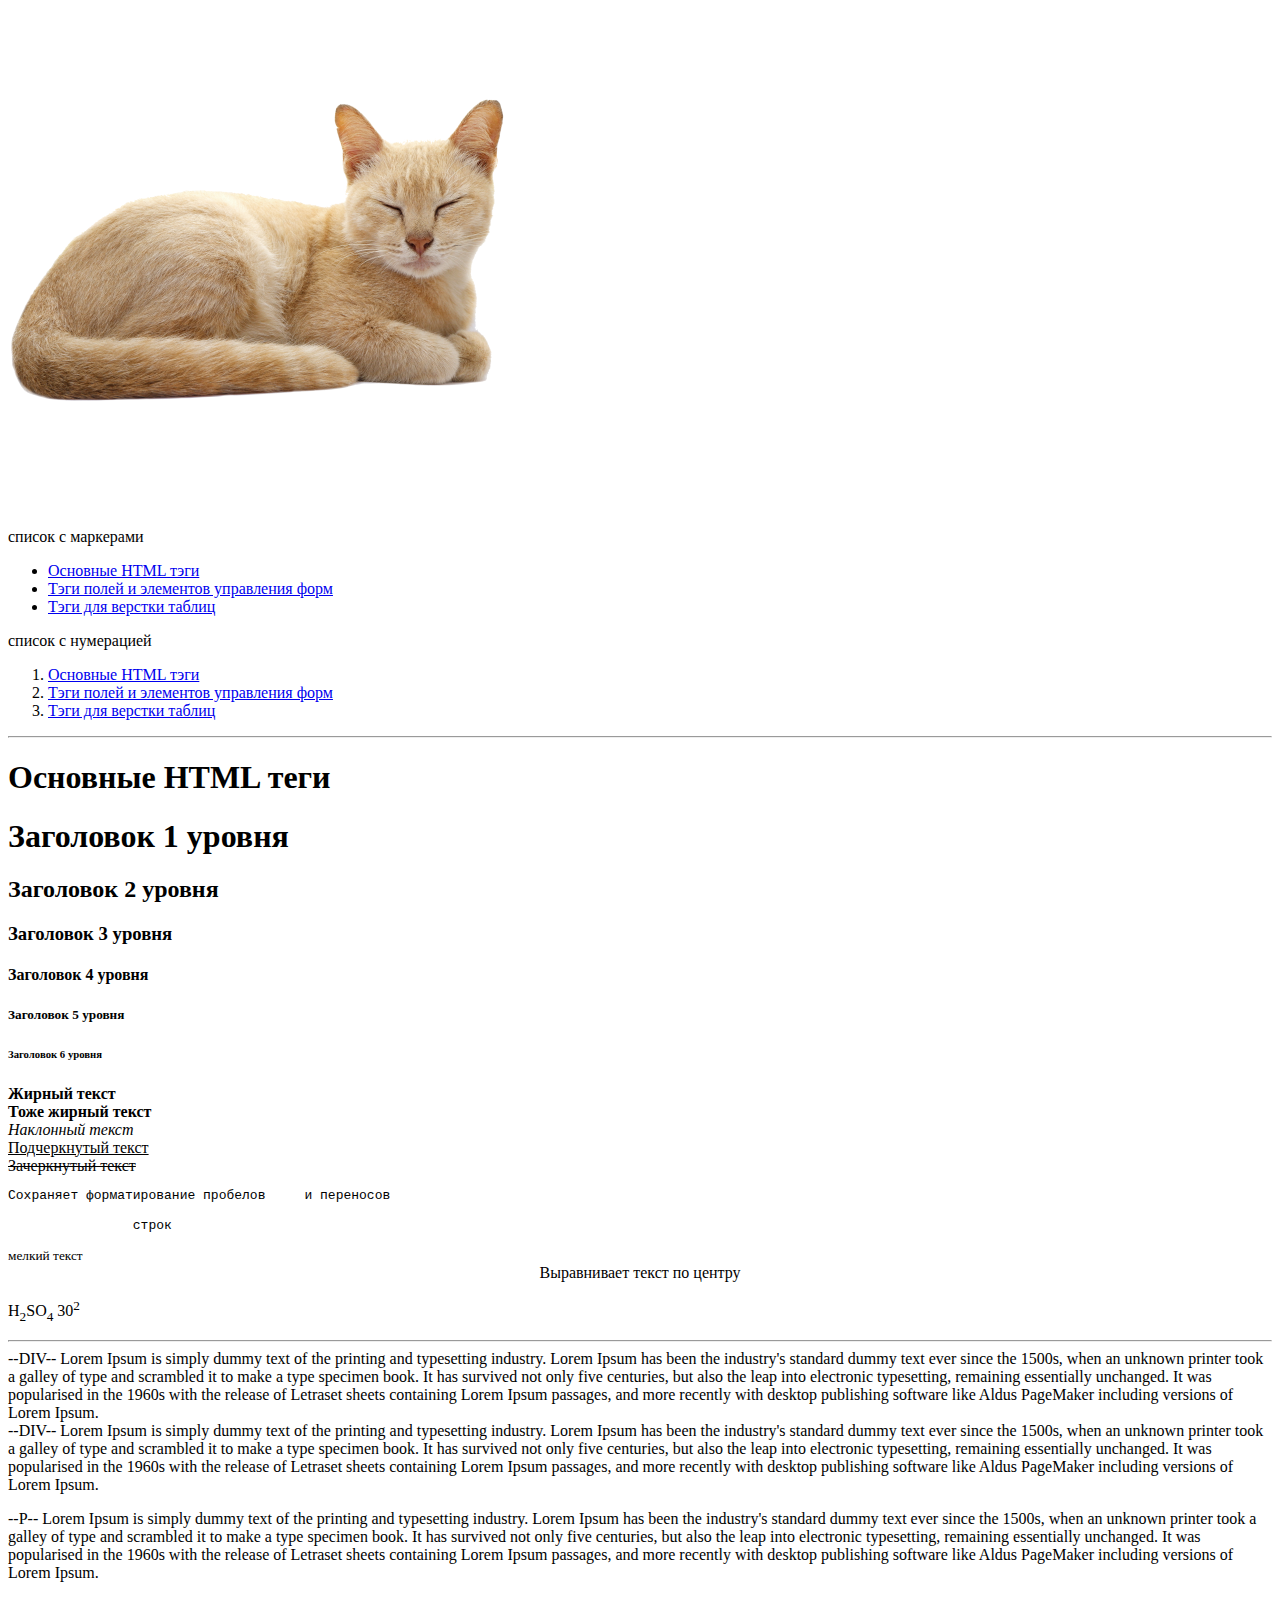
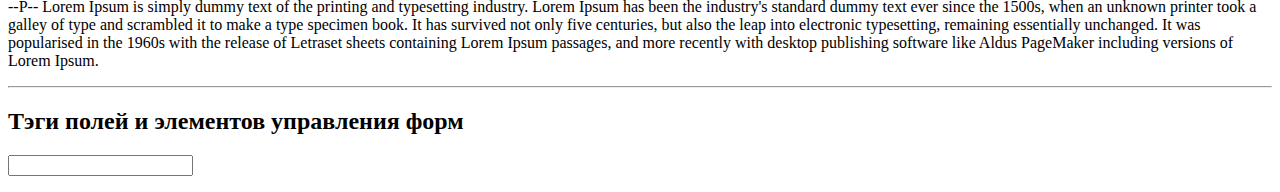
<file: module2/index.html>
<!DOCTYPE html>
<html lang="ru">
    <head>
<title>Рабочая страница</title>
    </head>
    <body>
<header>
    <nav>
        <img src="img\cat.png" height="500" alt="Это кот Кот." usemap="#cat">
        <map name="cat"></map>
        <area shape="rect" coords="150, 50, 190, 90" href="https://www.bbc.com/russian/features-55487452" alt="">
        <p>список с маркерами</p>
        <ul>
            <li><a href="#">Основные HTML тэги</a></li>
            <li><a href="#form">Тэги полей и элементов управления форм</a></li>
            <li><a href="#">Тэги для верстки таблиц</a></li>
        </ul>
        <p>список с нумерацией</p>
        <ol>
            <li><a href="#">Основные HTML тэги</a></li>
            <li><a href="#">Тэги полей и элементов управления форм</a></li>
            <li><a href="#">Тэги для верстки таблиц</a></li>
        </ol>
    </nav>
    <hr>
</header>
<main>
<h1>Основные HTML теги</h1>
<p>
    <h1>Заголовок 1 уровня</h1>
    <h2>Заголовок 2 уровня</h2>
    <h3>Заголовок 3 уровня</h3>
    <h4>Заголовок 4 уровня</h4>
    <h5>Заголовок 5 уровня</h5>
    <h6>Заголовок 6 уровня</h6>
    <b>Жирный текст</b><br>
    <strong> Тоже жирный текст</strong><br>
    <i>Наклонный текст</i><br>
    <u>Подчеркнутый текст</u><br>
    <s>Зачеркнутый текст</s><br>
    <pre>Сохраняет форматирование пробелов     и переносов 
        
                строк</pre>
    <small>мелкий текст</small>
<center>Выравнивает текст по центру</center>
<p>H<sub>2</sub>SO<sub>4</sub> 30<sup>2</sup></p>
<hr>
<div>
    --DIV-- Lorem Ipsum is simply dummy text of the printing and typesetting industry. Lorem Ipsum has been the industry's standard dummy text ever since the 1500s, when an unknown printer took a galley of type and scrambled it to make a type specimen book. It has survived not only five centuries, but also the leap into electronic typesetting, remaining essentially unchanged. It was popularised in the 1960s with the release of Letraset sheets containing Lorem Ipsum passages, and more recently with desktop publishing software like Aldus PageMaker including versions of Lorem Ipsum.
</div>
<div>
    --DIV-- Lorem Ipsum is simply dummy text of the printing and typesetting industry. Lorem Ipsum has been the industry's standard dummy text ever since the 1500s, when an unknown printer took a galley of type and scrambled it to make a type specimen book. It has survived not only five centuries, but also the leap into electronic typesetting, remaining essentially unchanged. It was popularised in the 1960s with the release of Letraset sheets containing Lorem Ipsum passages, and more recently with desktop publishing software like Aldus PageMaker including versions of Lorem Ipsum.
</div>
<p>--P-- Lorem Ipsum is simply dummy text of the printing and typesetting industry. Lorem Ipsum has been the industry's standard dummy text ever since the 1500s, when an unknown printer took a galley of type and scrambled it to make a type specimen book. It has survived not only five centuries, but also the leap into electronic typesetting, remaining essentially unchanged. It was popularised in the 1960s with the release of Letraset sheets containing Lorem Ipsum passages, and more recently with desktop publishing software like Aldus PageMaker including versions of Lorem Ipsum.</p>
<p>--P-- Lorem Ipsum is simply dummy text of the printing and typesetting industry. Lorem Ipsum has been the industry's standard dummy text ever since the 1500s, when an unknown printer took a galley of type and scrambled it to make a type specimen book. It has survived not only five centuries, but also the leap into electronic typesetting, remaining essentially unchanged. It was popularised in the 1960s with the release of Letraset sheets containing Lorem Ipsum passages, and more recently with desktop publishing software like Aldus PageMaker including versions of Lorem Ipsum.</p>
<hr>

<h2 id="form">Тэги полей и элементов управления форм</h2>
<form method="post"></form>
    <input type="text" name="">


</p>
</main>
<footer></footer>
    </body>
</html>
</file>
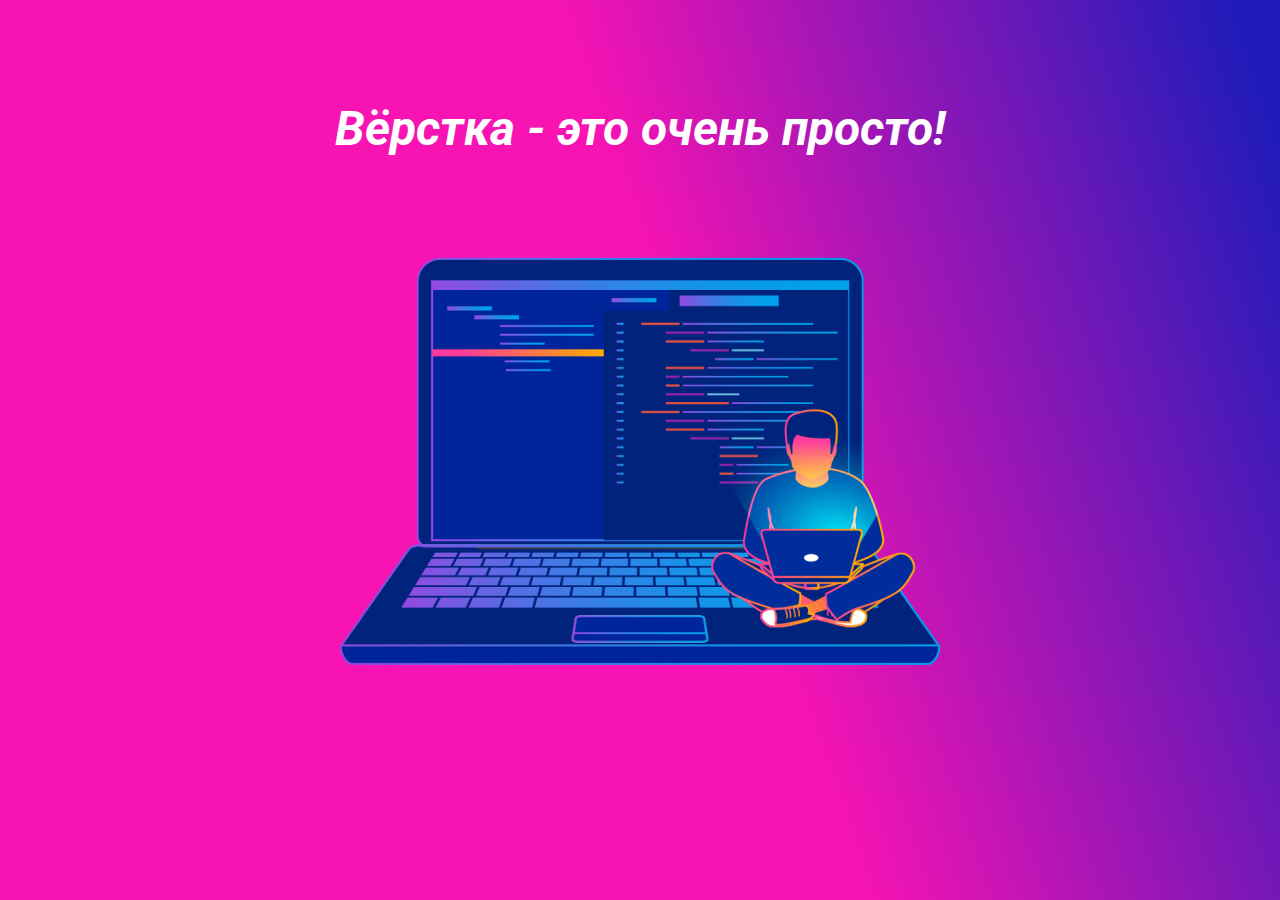
<file: module1/example/index.html>
<!DOCTYPE html>
<html lang="ru">
	<head>
		<title>Вёрстка - это просто!</title>
		<meta charset="utf-8">
		<link href="https://fonts.googleapis.com/css?family=Roboto" rel="stylesheet">
		<style>
			html, body {
				width: 100%;
				height: 100%;
				margin: 0;
				padding: 0;
				overflow: auto;
				background: linear-gradient(250.95deg,#1e1bb9 2.78%,#f813b3 45.93%);
				font-family: 'Roboto', sans-serif;
			}
			h1 {
				margin-top: 100px;
				margin-bottom: 100px;
				text-align: center;
				color: white;
				font-size: 48px;
				font-style: italic;
			}
			#image-container {
				text-align: center;
				margin-top: 50px;
				padding-bottom: 50px;
			}
		</style>
	</head>
	<body>
		<h1>Вёрстка - это очень просто!</h1>
     		<!-- Контейнер с картинкой внутри -->
		<div id="image-container">
			<img src="img/laptop.png" alt="Изображение верстальщика за ноутбуком" title="Вёрстка - это просто!">
		</div>
		
	</body>
</html>
</file>
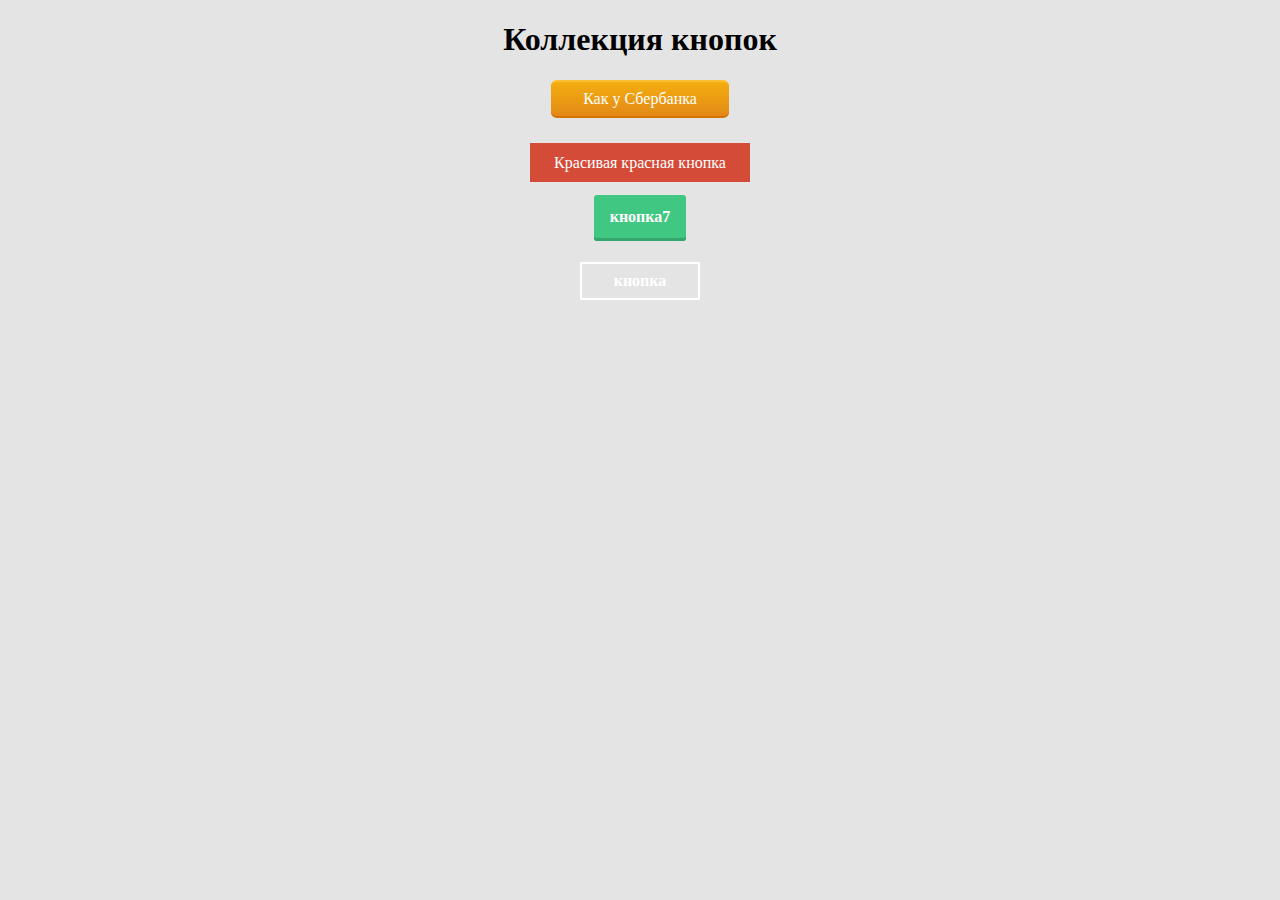
<file: module 3/buttons.html>
<!DOCTYPE html>
<html lang="en">
<head>
    <meta charset="UTF-8">
    <meta http-equiv="X-UA-Compatible" content="IE=edge">
    <meta name="viewport" content="width=device-width, initial-scale=1.0">
    <title>Сборище кнопок</title>
    <link rel="stylesheet" href="buttons.css">
</head>
<body>
    
<h1>Коллекция кнопок</h1>

<a href="#" class="button24">Как у Сбербанка</a>
<br><br><br>
<a href="#" class="knopka">Красивая красная кнопка</a>
<br><br><br>
<a href="#" class="button7">кнопка7</a>
<br><br><br>
<a href="#" class="button0">кнопка</a>


</body>
</html>
</file>
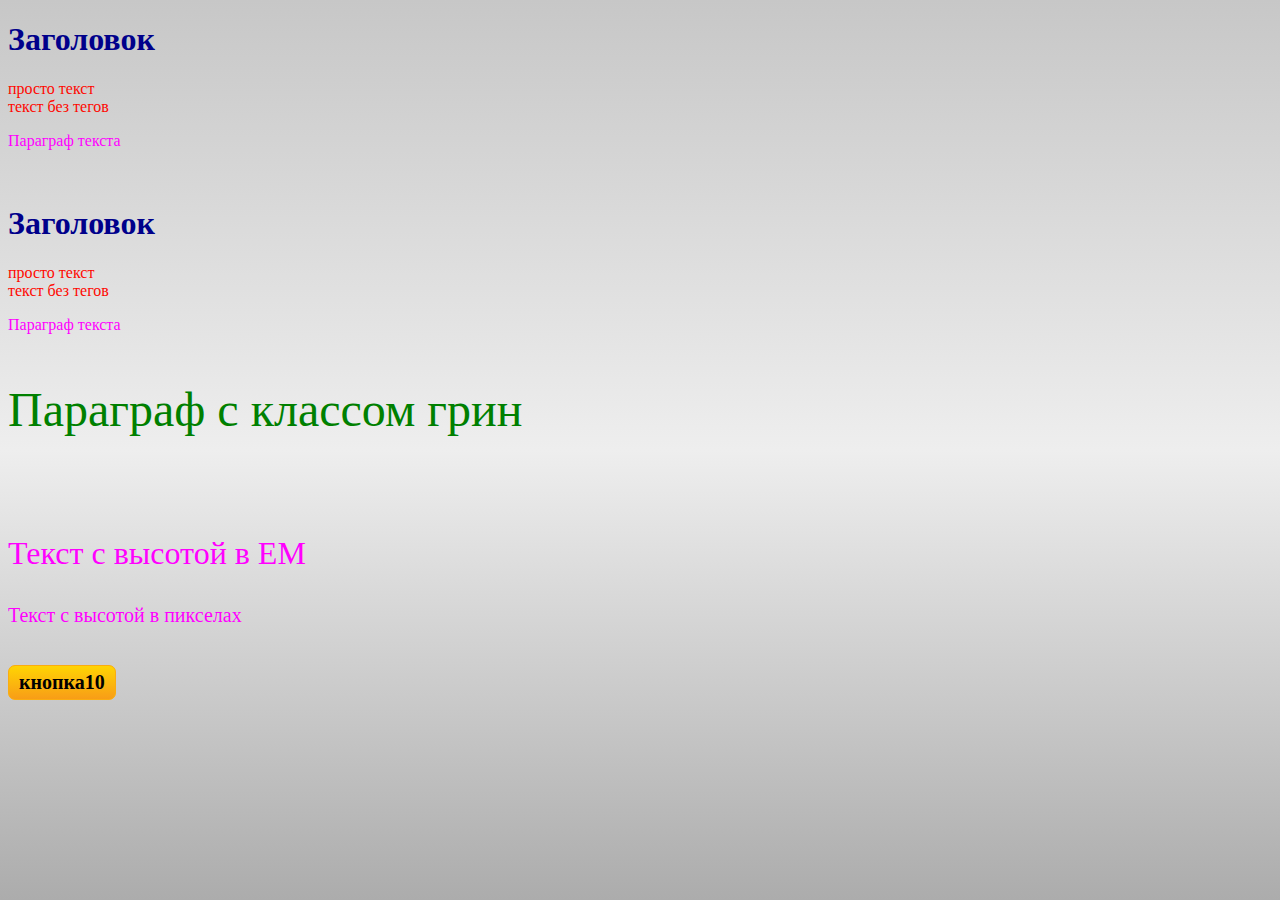
<file: module 3/css other.html>
<!DOCTYPE html>
<html lang="en">
<head>
    <meta charset="UTF-8">
    <meta http-equiv="X-UA-Compatible" content="IE=edge">
    <meta name="viewport" content="width=device-width, initial-scale=1.0">
    <title>Document</title>
    <link rel="stylesheet" href="mystyle.css">
</head>
<body>
    
<h1>Заголовок</h1>

<span>просто текст</span>
<br>
текст без тегов
<p>Параграф текста</p>
<br>
<h1>Заголовок</h1>

<span>просто текст</span>
<br>
текст без тегов
<p>Параграф текста</p>
<p class="green">Параграф с классом грин</p>
<br>
<p id="text-em">Текст с высотой в EM</p>
<p id="text-px">Текст с высотой в пикселах</p>
<br>

<a href="#" class="button10">кнопка10</a>


</body>
</html>
</file>
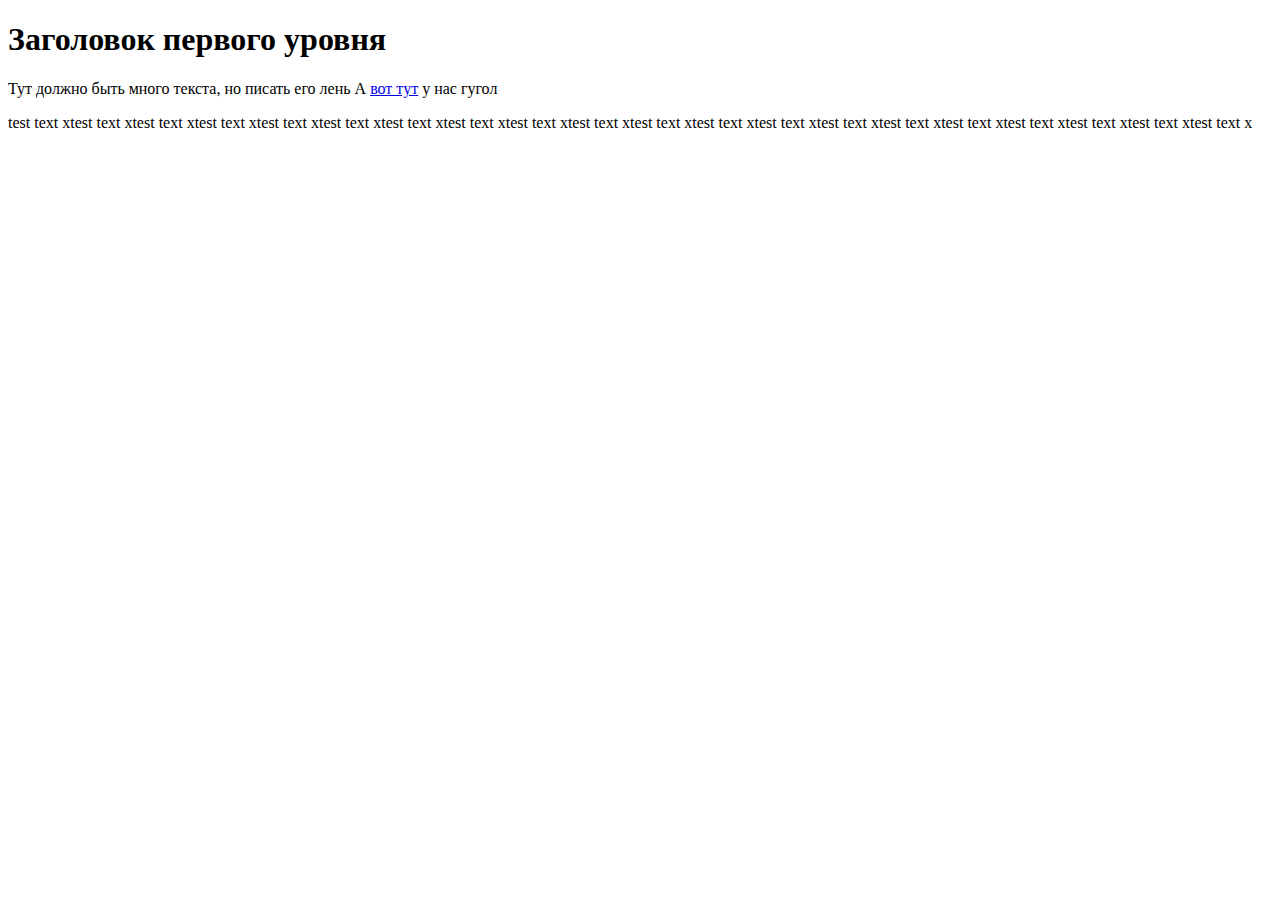
<file: module1/new.html>
<!DOCTYPE html>
<html>
    <head>
<title>Простая новая страница</title>
    </head>
    <body>
        <h1 title="Заголовок!">Заголовок первого уровня</h1> 
        <!-- аттрибут title создаёт всплывающую подсказку-->
        Тут должно быть много текста, но писать его лень
        А <a href="http://google.com">вот тут</a> у нас гугол
        <p> test text xtest text xtest text xtest text xtest text xtest text xtest text xtest text xtest text xtest text xtest text xtest text xtest text xtest text xtest text xtest text xtest text xtest text xtest text xtest text x</p>
    </body>
</html>
</file>
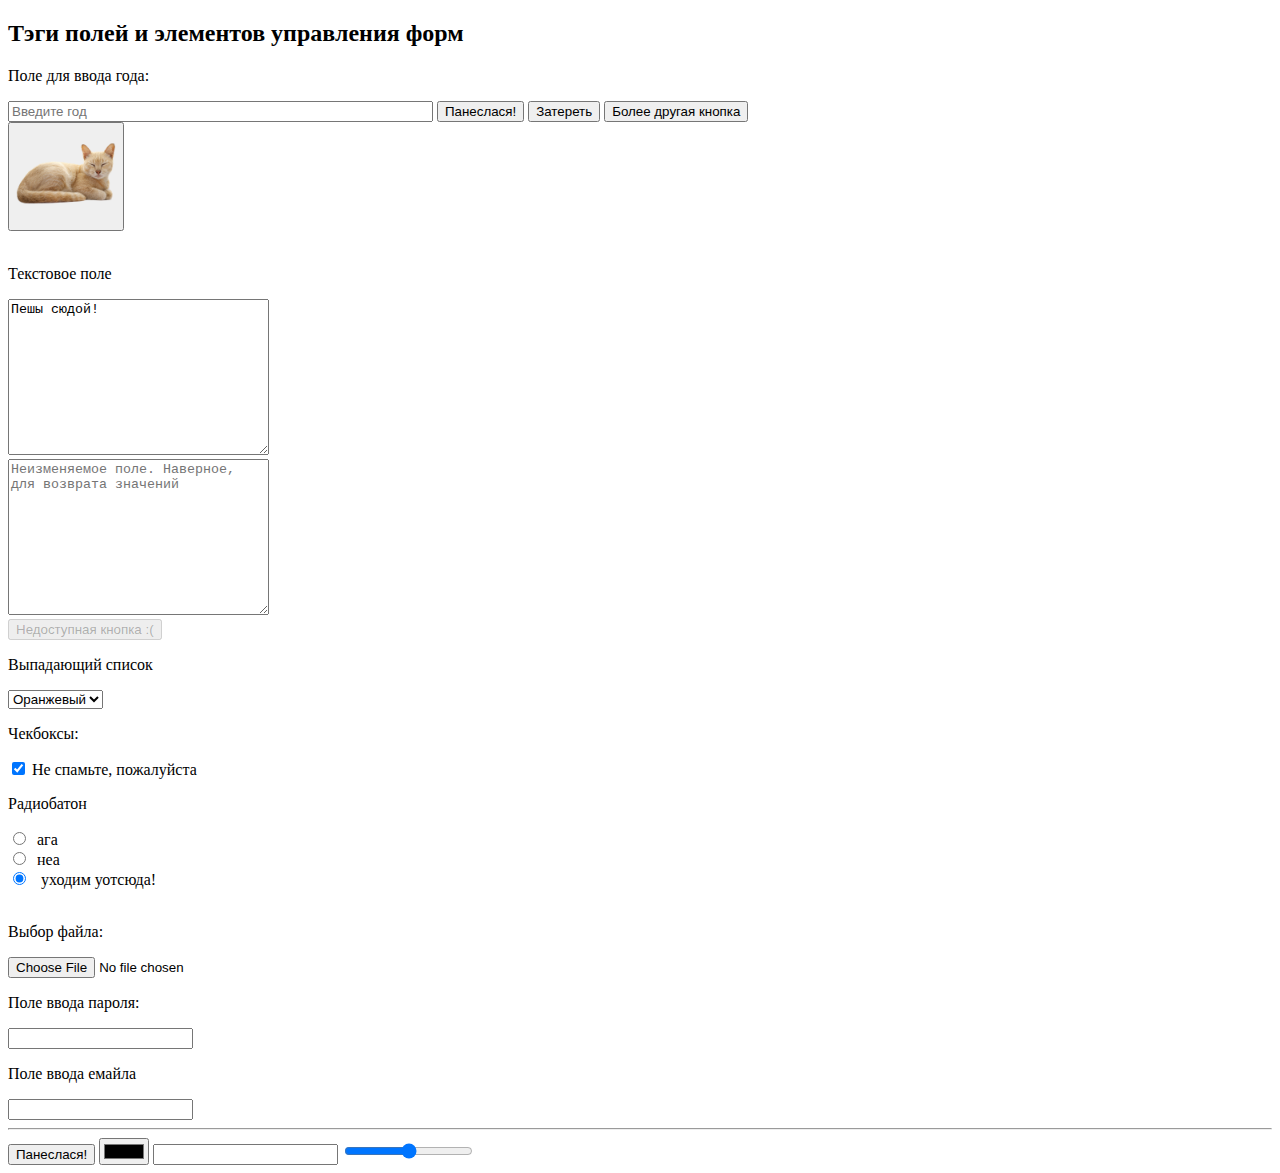
<file: module2/forms.html>
<!DOCTYPE html>
<html lang="en">
<head>
    <meta charset="UTF-8">
    <meta http-equiv="X-UA-Compatible" content="IE=edge">
    <meta name="viewport" content="width=device-width, initial-scale=1.0">
    <title>Document</title>
</head>
<body>
    <h2>Тэги полей и элементов управления форм</h2>
    <p>Поле для ввода года:</p>
    <form method="post"></form>
        <input type="text" size="50" placeholder="Введите год" maxlength="4" name="">
            <input type="submit" value="Панеслася!">
            <input type="reset" value="Затереть">
            <input type="button" value="Более другая кнопка">
            <br>
<button>
    <img src="img\cat.png" alt="" height="100">
</button>
<br><br>
<p>Текстовое поле</p>

<textarea name="" id="" cols="30" rows="10">Пешы сюдой!</textarea>
<br>
<textarea placeholder="Неизменяемое поле. Наверное, для возврата значений" name="" readonly="readonly" id="" cols="30" rows="10"></textarea>
<br>
<input type="button" disabled="disabled" value="Недоступная кнопка :(">
<br>
<p>Выпадающий список</p>
<select name="" id="">
    <option value="">Красный</option>
    <option value="" selected>Оранжевый</option>
    <optgroup label="цветные цвета">
    <option value="">Желтый</option>
    <option value="">Зеленый</option>
    <option value="">Голубой</option>
        </optgroup>
        </select>
<br>
<p>Чекбоксы:</p>
<input id="dontsend" checked type="checkbox">&nbsp;<label for="dontsend">Не спамьте, пожалуйста</label>
<br>
<p>Радиобатон</p>
<input id="r1" type="radio" name="choice"> <label for="r1">&nbsp;ага</label> <br>
<input id="r2" type="radio" name="choice"><label for="r2"> &nbsp;неа</label> <br>
<input id="r3" type="radio" name="choice" checked><label for="r3"> &nbsp; уходим уотсюда!</label> <br>
<br>
<p>Выбор файла:</p>
<input type="file">
<br>
<p>Поле ввода пароля:</p>
<input type="password">
<p>Поле ввода емайла</p>
<input type="email" required>
<br>
<hr>
<input type="submit" value="Панеслася!">
<input type="color">
<input type="number">
<input type="range">
</body>
</html>
</file>
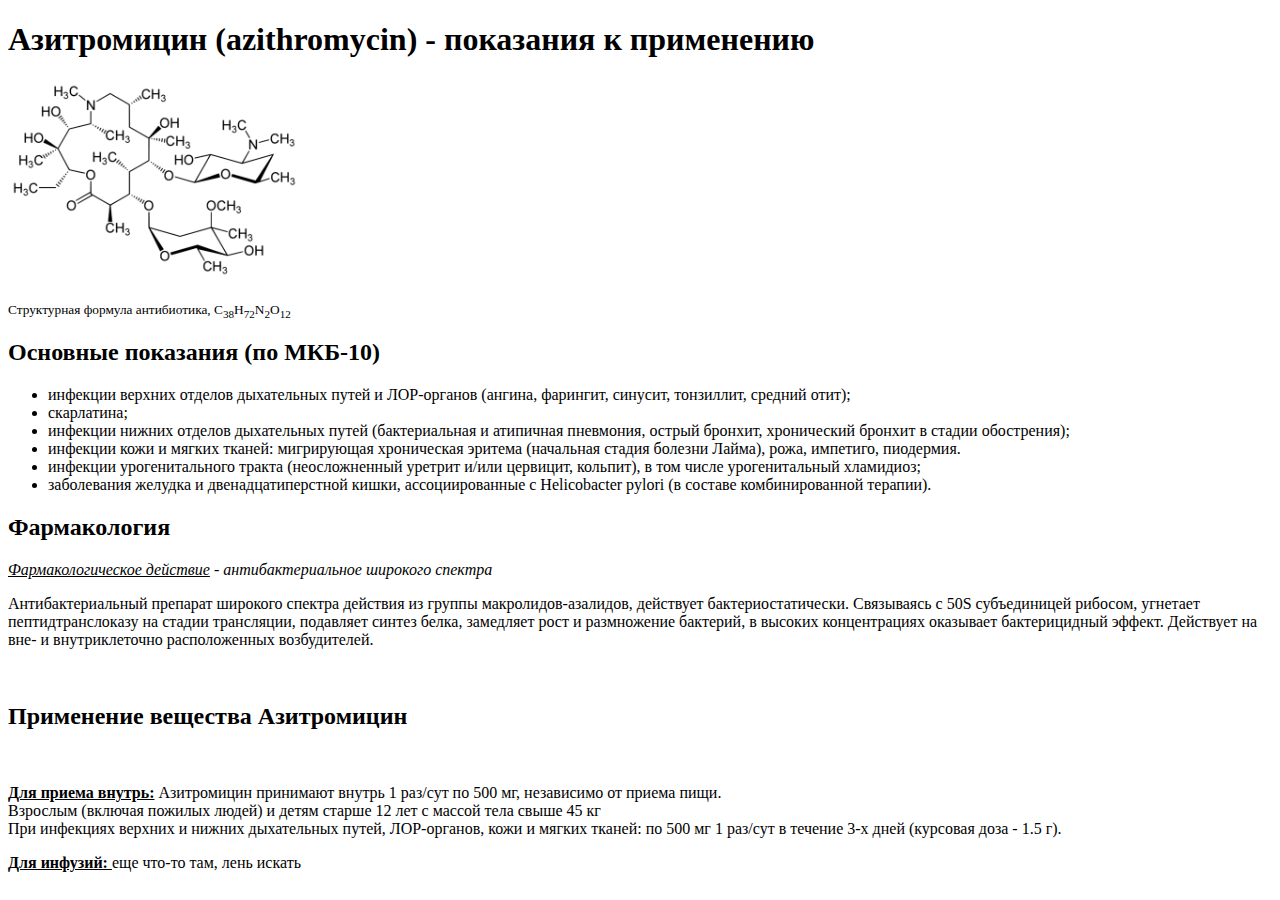
<file: module2/homework format.html>
<!DOCTYPE html>
<html lang="ru">
<head>
    <meta charset="UTF-8">
    <meta http-equiv="X-UA-Compatible" content="IE=edge">
    <meta name="viewport" content="width=device-width, initial-scale=1.0">
    <title>Азитромицин - показания к применению</title>
    <style>

    </style>
</head>
<body>
<h1>Азитромицин (azithromycin) - показания к применению</h1>
<img src="img/azi.gif" height="200" alt="азитромицин формула">
<p><small>Структурная формула антибиотика, C<sub>38</sub>H<sub>72</sub>N<sub>2</sub>O<sub>12</sub></small></p>
<h2>Основные показания (по МКБ-10)</h2>
<ul>
    <li>инфекции верхних отделов дыхательных путей и ЛОР-органов (ангина, фарингит, синусит, тонзиллит, средний отит);</li>
    <li>скарлатина;</li>
    <li>инфекции нижних отделов дыхательных путей (бактериальная и атипичная пневмония, острый бронхит, хронический бронхит в стадии обострения);</li>
    <li>инфекции кожи и мягких тканей: мигрирующая хроническая эритема (начальная стадия болезни Лайма), рожа, импетиго, пиодермия.</li>
    <li>инфекции урогенитального тракта (неосложненный уретрит и/или цервицит, кольпит), в том числе урогенитальный хламидиоз;</li>
    <li>заболевания желудка и двенадцатиперстной кишки, ассоциированные с Helicobacter pylori (в составе комбинированной терапии).</li>
    </ul>
        <h2>Фармакология</h2>
    <i><u>Фармакологическое действие</u></i> - <i>антибактериальное широкого спектра</i>
    <br>
    <p>Антибактериальный препарат широкого спектра действия из группы макролидов-азалидов, действует бактериостатически. Связываясь с 50S субъединицей рибосом, угнетает пептидтранслоказу на стадии трансляции, подавляет синтез белка, замедляет рост и размножение бактерий, в высоких концентрациях оказывает бактерицидный эффект. Действует на вне- и внутриклеточно расположенных возбудителей.</p>
    <br>
    <h2>Применение вещества Азитромицин</h2>
    <br>
    <p><b><u>Для приема внутрь:</u></b> Азитромицин принимают внутрь 1 раз/сут по 500 мг, независимо от приема пищи. <br>

        Взрослым (включая пожилых людей) и детям старше 12 лет с массой тела свыше 45 кг <br>
        
        При инфекциях верхних и нижних дыхательных путей, ЛОР-органов, кожи и мягких тканей: по 500 мг 1 раз/сут в течение 3-х дней (курсовая доза - 1.5 г). <br></p>

        <p><b><u>Для инфузий: </u></b> еще что-то там, лень искать </p>

</body>
</html>
</file>
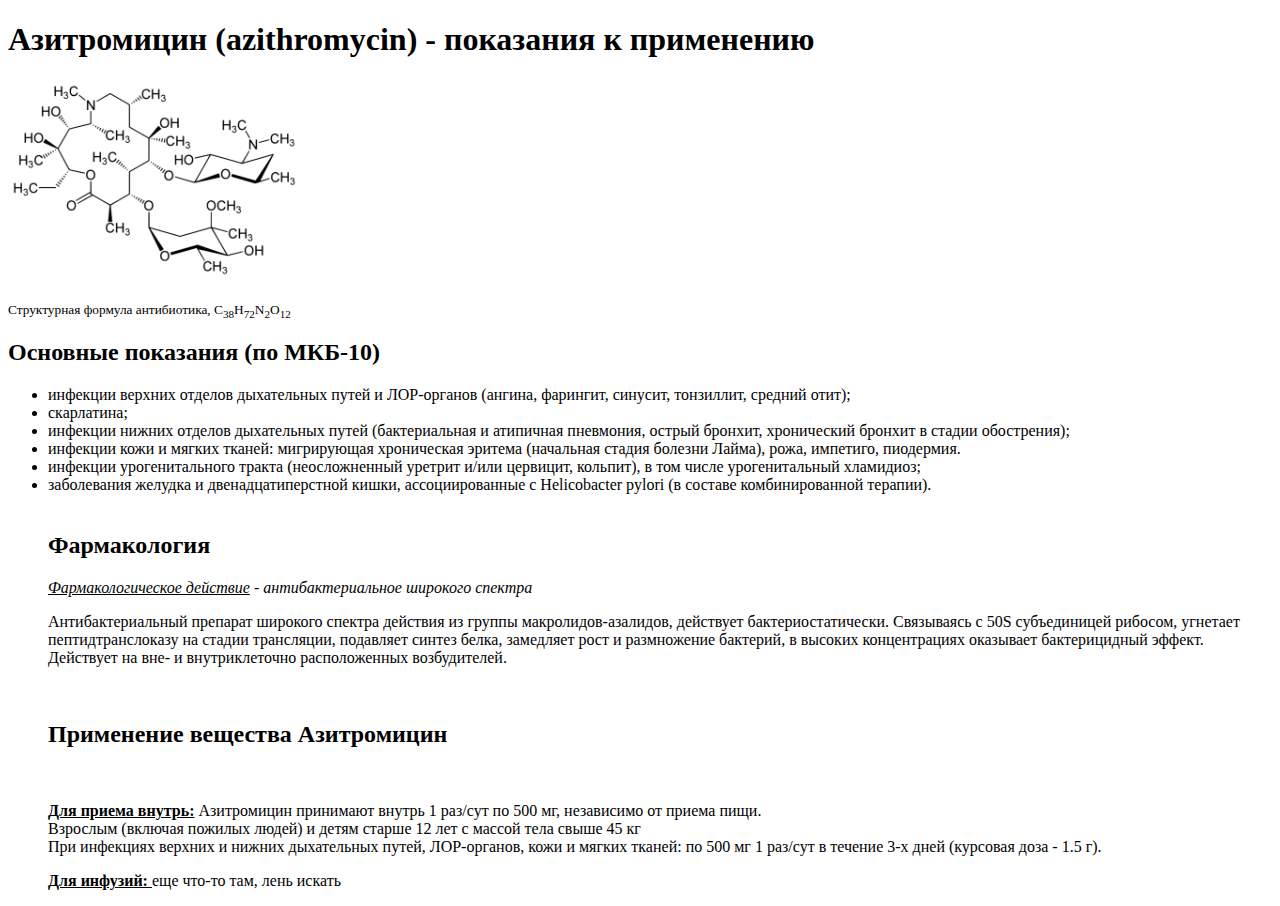
<file: module2/homework.html>
<!DOCTYPE html>
<html lang="ru">
<head>
    <meta charset="UTF-8">
    <meta http-equiv="X-UA-Compatible" content="IE=edge">
    <meta name="viewport" content="width=device-width, initial-scale=1.0">
    <title>Азитромицин - показания к применению</title>
    <style>

    </style>
</head>
<body>
<h1>Азитромицин (azithromycin) - показания к применению</h1>
<img src="img\azi.gif" height="200" alt="азитромицин формула">
<p><small>Структурная формула антибиотика, C<sub>38</sub>H<sub>72</sub>N<sub>2</sub>O<sub>12</sub></small></p>
<h2>Основные показания (по МКБ-10)</h2>
<ul>
    <li>инфекции верхних отделов дыхательных путей и ЛОР-органов (ангина, фарингит, синусит, тонзиллит, средний отит);</li>
    <li>скарлатина;</li>
    <li>инфекции нижних отделов дыхательных путей (бактериальная и атипичная пневмония, острый бронхит, хронический бронхит в стадии обострения);</li>
    <li>инфекции кожи и мягких тканей: мигрирующая хроническая эритема (начальная стадия болезни Лайма), рожа, импетиго, пиодермия.</li>
    <li>инфекции урогенитального тракта (неосложненный уретрит и/или цервицит, кольпит), в том числе урогенитальный хламидиоз;</li>
    <li>заболевания желудка и двенадцатиперстной кишки, ассоциированные с Helicobacter pylori (в составе комбинированной терапии).</li>
    <br>
    <h2>Фармакология</h2>
    <i><u>Фармакологическое действие</u></i> - <i>антибактериальное широкого спектра</i>
    <br>
    <p>Антибактериальный препарат широкого спектра действия из группы макролидов-азалидов, действует бактериостатически. Связываясь с 50S субъединицей рибосом, угнетает пептидтранслоказу на стадии трансляции, подавляет синтез белка, замедляет рост и размножение бактерий, в высоких концентрациях оказывает бактерицидный эффект. Действует на вне- и внутриклеточно расположенных возбудителей.</p>
    <br>
    <h2>Применение вещества Азитромицин</h2>
    <br>
    <p><b><u>Для приема внутрь:</u></b> Азитромицин принимают внутрь 1 раз/сут по 500 мг, независимо от приема пищи. <br>

        Взрослым (включая пожилых людей) и детям старше 12 лет с массой тела свыше 45 кг <br>
        
        При инфекциях верхних и нижних дыхательных путей, ЛОР-органов, кожи и мягких тканей: по 500 мг 1 раз/сут в течение 3-х дней (курсовая доза - 1.5 г). <br></p>

        <p><b><u>Для инфузий: </u></b> еще что-то там, лень искать </p>

</ul>
</body>
</html>
</file>
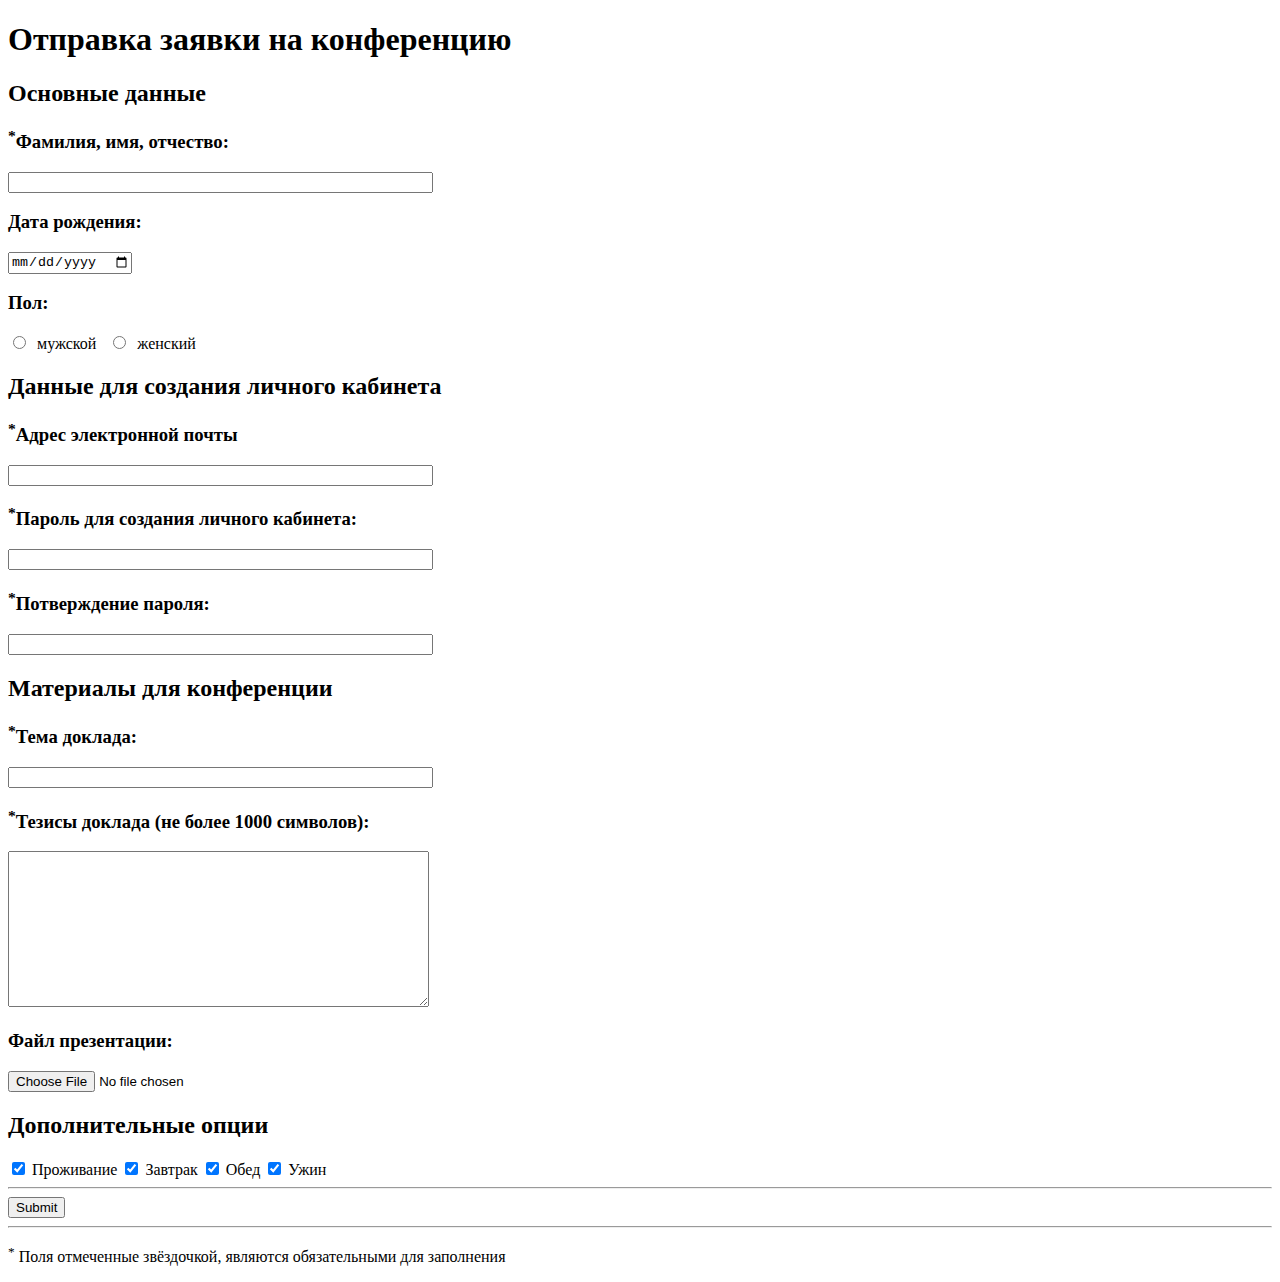
<file: module2/homeworks forms.html>
<!DOCTYPE html>
<html lang="en">
<head>
    <meta charset="UTF-8">
    <meta http-equiv="X-UA-Compatible" content="IE=edge">
    <meta name="viewport" content="width=, initial-scale=1.0">
    <title>Document</title>
</head>
<body>
    <h1>Отправка заявки на конференцию</h1>
    <h2>Основные данные</h2>
    <h3><sup>*</sup>Фамилия, имя, отчество:</h3>
    <input type="text" size="50">
    <br>
    <h3>Дата рождения:</h3>
    <input type="date">
    <h3>Пол:</h3>
    <input id="sex1" type="radio" name="choice"> <label for="sex1">&nbsp;мужской</label> &nbsp; 
    <input id="sex2" type="radio" name="choice"> <label for="sex2">&nbsp;женский</label> <br>
    <h2>Данные для создания личного кабинета</h2>
    <h3><sup>*</sup>Адрес электронной почты</h3>
    <input type="email" size="50"> <br>
    <h3><sup>*</sup>Пароль для создания личного кабинета:</h3>
    <input type="password" size="50"> <br>
    <h3><sup>*</sup>Потверждение пароля:</h3>
    <input type="password" size="50"> <br>
    <h2>Материалы для конференции</h2>
    <h3><sup>*</sup>Тема доклада:</h3>
    <input type="text" size="50">
    <h3><sup>*</sup>Тезисы доклада (не более 1000 символов):</h3>
    <textarea name="" id="" cols="50" rows="10" maxlength="1000"></textarea>
    <br>
    <h3>Файл презентации:</h3>
        <input type="file">
    <h2>Дополнительные опции</h2>
        <input id="d1" checked type="checkbox">&nbsp;<label for="d1">Проживание</label>
        <input id="d2" checked type="checkbox">&nbsp;<label for="d2">Завтрак</label>
        <input id="d3" checked type="checkbox">&nbsp;<label for="d3">Обед</label>
        <input id="d4" checked type="checkbox">&nbsp;<label for="d4">Ужин</label>
<hr>
<input type="submit">
<hr>
<p><sup>*</sup>  Поля отмеченные звёздочкой, являются обязательными для заполнения</p>




</body>
</html>
</file>
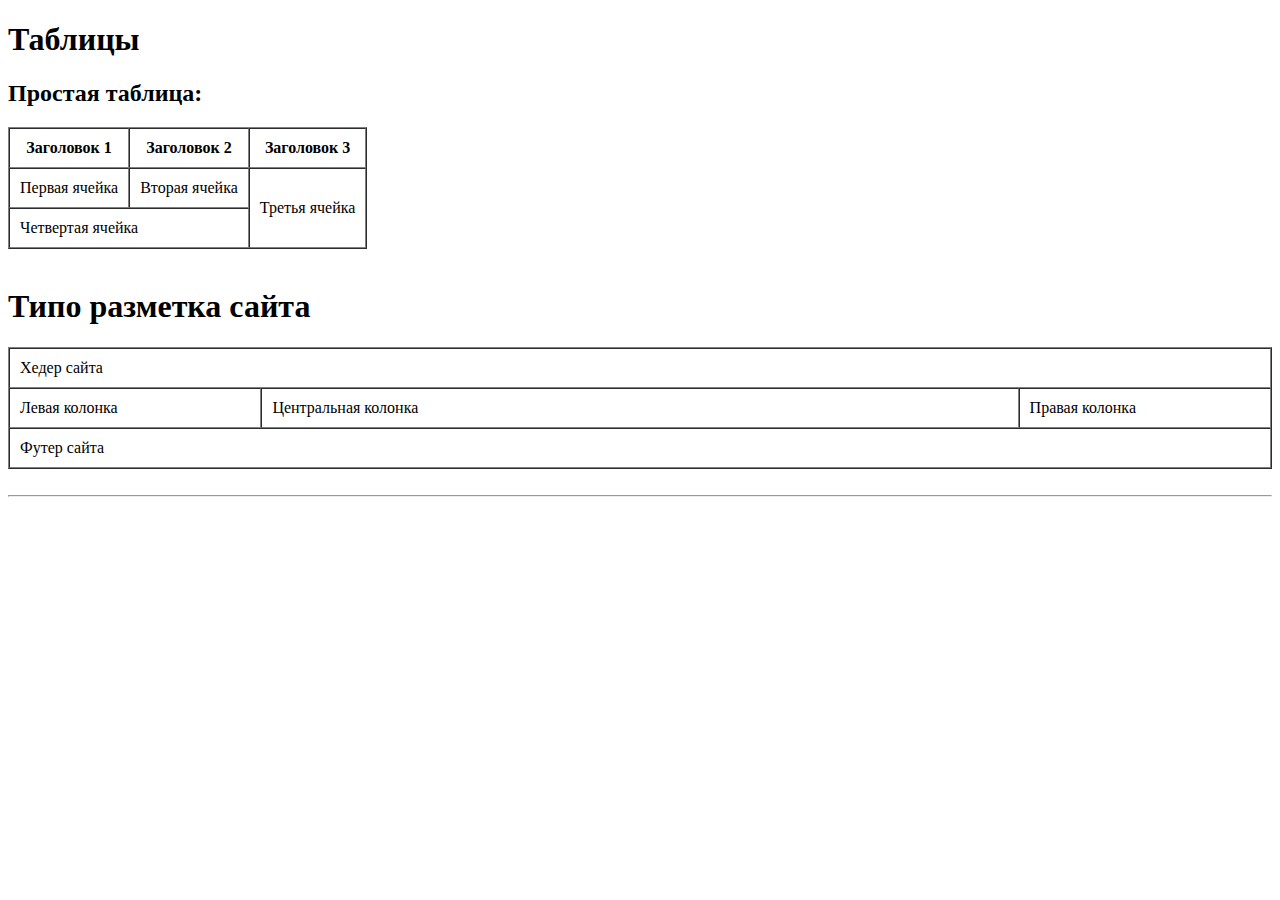
<file: module2/tables.html>
<!DOCTYPE html>
<html lang="en">
<head>
    <meta charset="UTF-8">
    <meta http-equiv="X-UA-Compatible" content="IE=edge">
    <meta name="viewport" content="width=device-width, initial-scale=1.0">
    <title>Document</title>
</head>
<body>
    <h1>Таблицы</h1>
    <h2>Простая таблица:</h2>
    <table border="1" cellspacing="0" cellpadding="10">
        <tr>
            <th>Заголовок 1</th>
            <th>Заголовок 2</th>
            <th>Заголовок 3</th>
        </tr>
        <tr>
            <td>Первая ячейка</td>
            <td>Вторая ячейка</td>
            <td rowspan="2">Третья ячейка</td>  
            
        </tr>
        <tr>
            <td colspan="2" >Четвертая ячейка</td>
                      
        </tr>
    </table>
    <br>
    <h1>Типо разметка сайта</h1>

    <table width="100%" border="1" cellspacing="0" cellpadding="10">
        <tr>
            <td colspan="3">Хедер сайта</td>
        </tr>
        <tr>
            <td width="20%">Левая колонка</td>
            <td>Центральная колонка</td>
            <td width="20%">Правая колонка</td>
        </tr>
        <tr>
            <td colspan="3">Футер сайта</td>
        </tr>
    </table>
<br>
    <hr>
<table>
    
</table>

</body>
</html>
</file>
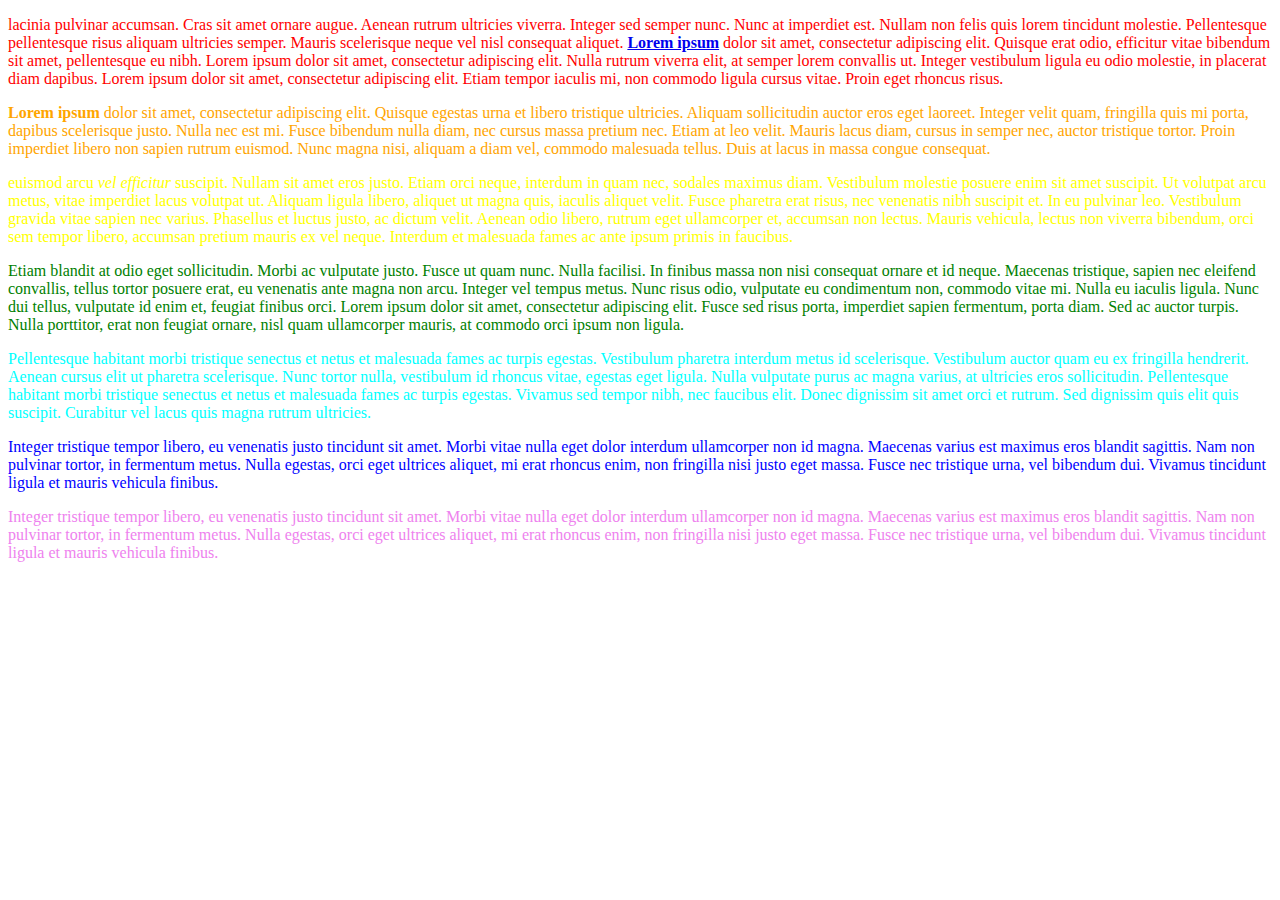
<file: module1/test1/lorem ipsum.html>
<!DOCTYPE html>
<html>
    <head>
<title>Рыба со ссылками и болдом</title>
<style>
    #red {
        color: red;
    }
    #orange {
        color: orange;
    }
    #yellow {
        color: yellow;
    }
    #green {
        color: green;
    }
    #cyan{
        color: cyan;
    }
    #blue{
        color: blue;
    }
    #violet{
        color: violet;
    }

</style>
    </head>
    <body>

        <p id="red"> lacinia pulvinar accumsan. Cras sit amet ornare augue. Aenean rutrum ultricies viverra. Integer sed semper nunc. Nunc at imperdiet est. Nullam non felis quis lorem tincidunt molestie. Pellentesque pellentesque risus aliquam ultricies semper. Mauris scelerisque neque vel nisl consequat aliquet. <b><a href="http://ya.ru">Lorem ipsum</a></b> dolor sit amet, consectetur adipiscing elit. Quisque erat odio, efficitur vitae bibendum sit amet, pellentesque eu nibh. Lorem ipsum dolor sit amet, consectetur adipiscing elit. Nulla rutrum viverra elit, at semper lorem convallis ut. Integer vestibulum ligula eu odio molestie, in placerat diam dapibus. Lorem ipsum dolor sit amet, consectetur adipiscing elit. Etiam tempor iaculis mi, non commodo ligula cursus vitae. Proin eget rhoncus risus.</p>
        
        <p id="orange"><b>Lorem ipsum</b> dolor sit amet, consectetur adipiscing elit. Quisque egestas urna et libero tristique ultricies. Aliquam sollicitudin auctor eros eget laoreet. Integer velit quam, fringilla quis mi porta, dapibus scelerisque justo. Nulla nec est mi. Fusce bibendum nulla diam, nec cursus massa pretium nec. Etiam at leo velit. Mauris lacus diam, cursus in semper nec, auctor tristique tortor. Proin imperdiet libero non sapien rutrum euismod. Nunc magna nisi, aliquam a diam vel, commodo malesuada tellus. Duis at lacus in massa congue consequat.</p>
        
        <p id="yellow"> euismod arcu <i>vel efficitur</i> suscipit. Nullam sit amet eros justo. Etiam orci neque, interdum in quam nec, sodales maximus diam. Vestibulum molestie posuere enim sit amet suscipit. Ut volutpat arcu metus, vitae imperdiet lacus volutpat ut. Aliquam ligula libero, aliquet ut magna quis, iaculis aliquet velit. Fusce pharetra erat risus, nec venenatis nibh suscipit et. In eu pulvinar leo. Vestibulum gravida vitae sapien nec varius. Phasellus et luctus justo, ac dictum velit. Aenean odio libero, rutrum eget ullamcorper et, accumsan non lectus. Mauris vehicula, lectus non viverra bibendum, orci sem tempor libero, accumsan pretium mauris ex vel neque. Interdum et malesuada fames ac ante ipsum primis in faucibus.</p>
        
        <p id="green">Etiam blandit at odio eget sollicitudin. Morbi ac vulputate justo. Fusce ut quam nunc. Nulla facilisi. In finibus massa non nisi consequat ornare et id neque. Maecenas tristique, sapien nec eleifend convallis, tellus tortor posuere erat, eu venenatis ante magna non arcu. Integer vel tempus metus. Nunc risus odio, vulputate eu condimentum non, commodo vitae mi. Nulla eu iaculis ligula. Nunc dui tellus, vulputate id enim et, feugiat finibus orci. Lorem ipsum dolor sit amet, consectetur adipiscing elit. Fusce sed risus porta, imperdiet sapien fermentum, porta diam. Sed ac auctor turpis. Nulla porttitor, erat non feugiat ornare, nisl quam ullamcorper mauris, at commodo orci ipsum non ligula.</p>
        
        <p id="cyan">Pellentesque habitant morbi tristique senectus et netus et malesuada fames ac turpis egestas. Vestibulum pharetra interdum metus id scelerisque. Vestibulum auctor quam eu ex fringilla hendrerit. Aenean cursus elit ut pharetra scelerisque. Nunc tortor nulla, vestibulum id rhoncus vitae, egestas eget ligula. Nulla vulputate purus ac magna varius, at ultricies eros sollicitudin. Pellentesque habitant morbi tristique senectus et netus et malesuada fames ac turpis egestas. Vivamus sed tempor nibh, nec faucibus elit. Donec dignissim sit amet orci et rutrum. Sed dignissim quis elit quis suscipit. Curabitur vel lacus quis magna rutrum ultricies.</p>
        
        <p id="blue">Integer tristique tempor libero, eu venenatis justo tincidunt sit amet. Morbi vitae nulla eget dolor interdum ullamcorper non id magna. Maecenas varius est maximus eros blandit sagittis. Nam non pulvinar tortor, in fermentum metus. Nulla egestas, orci eget ultrices aliquet, mi erat rhoncus enim, non fringilla nisi justo eget massa. Fusce nec tristique urna, vel bibendum dui. Vivamus tincidunt ligula et mauris vehicula finibus.</p>

        <p id="violet">Integer tristique tempor libero, eu venenatis justo tincidunt sit amet. Morbi vitae nulla eget dolor interdum ullamcorper non id magna. Maecenas varius est maximus eros blandit sagittis. Nam non pulvinar tortor, in fermentum metus. Nulla egestas, orci eget ultrices aliquet, mi erat rhoncus enim, non fringilla nisi justo eget massa. Fusce nec tristique urna, vel bibendum dui. Vivamus tincidunt ligula et mauris vehicula finibus.</p>

    </body>
</html>
</file>
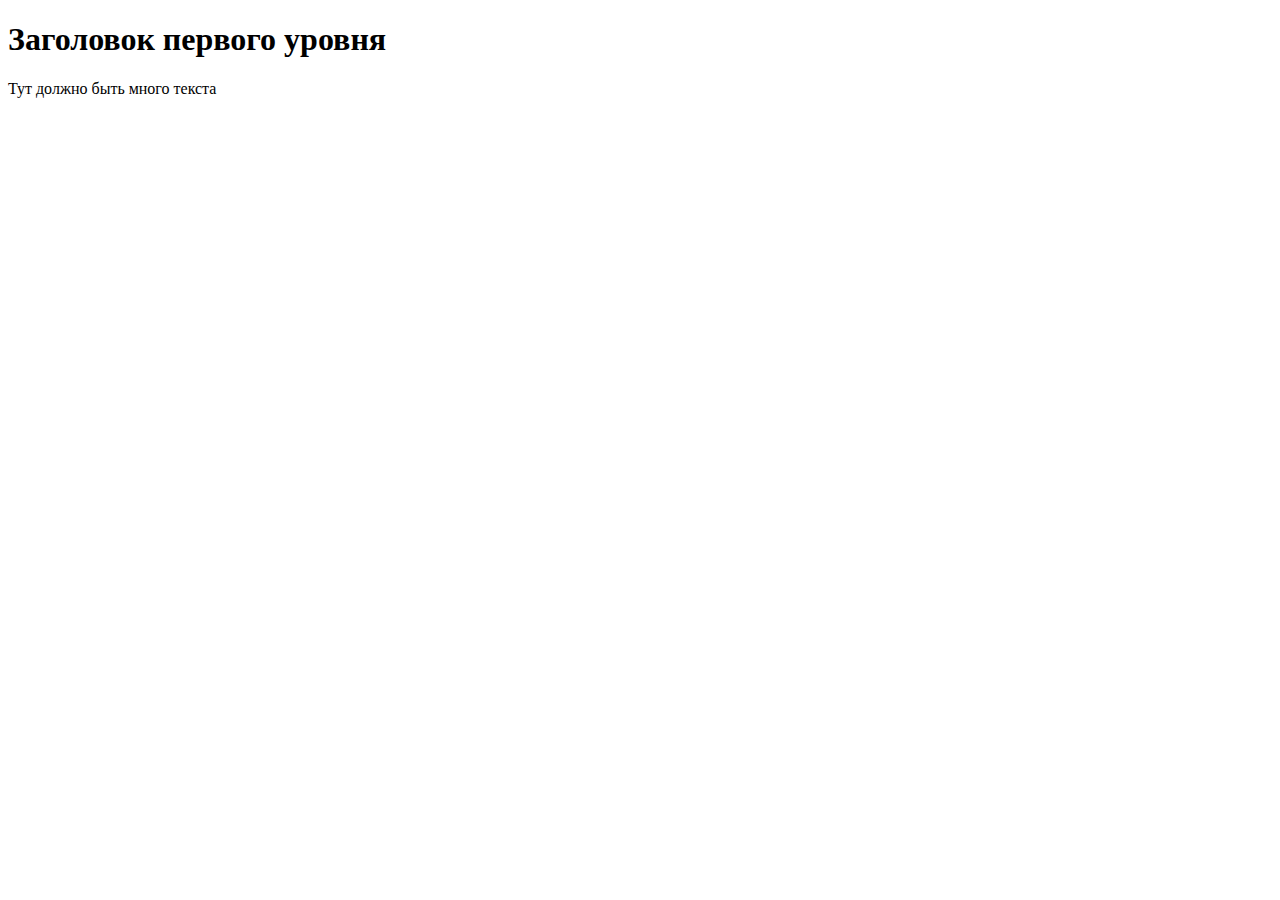
<file: module1/test1/new.html>
<!DOCTYPE html>
<html>
    <head>
<title>Простая новая страница</title>
    </head>
    <body>
        <h1 title="Заголовок!">Заголовок первого уровня</h1> 
        <!-- аттрибут title создаёт всплывающую подсказку-->
        Тут должно быть много текста
    </body>
</html>
</file>
<file: module 3/buttons.css>
html{background-color: rgb(228, 228, 228);
text-align: center;}
/* как у сбера */
a.button24 {
    display: inline-block;
    color: white;
    text-decoration: none;
    padding: .5em 2em;
    outline: none;
    border-width: 2px 0;
    border-style: solid none;
    border-color: #FDBE33 #000 #D77206;
    border-radius: 6px;
    background: linear-gradient(#F3AE0F, #E38916) #E38916;
    transition: 0.2s;
  } 
  a.button24:hover { background: linear-gradient(#f5ae00, #f59500) #f5ae00; }
  a.button24:active { background: linear-gradient(#f59500, #f5ae00) #f59500; }
  /*---*/
  a.knopka {
    color: #fff; /* цвет текста */
    text-decoration: none; /* убирать подчёркивание у ссылок */
    user-select: none; /* убирать выделение текста */
    background: rgb(212,75,56); /* фон кнопки */
    padding: .7em 1.5em; /* отступ от текста */
    outline: none; /* убирать контур в Mozilla */
  } 
  a.knopka:hover { background: rgb(232,95,76); } /* при наведении курсора мышки */
  a.knopka:active { background: rgb(152,15,0); } /* при нажатии */

  
a.button7 {
    font-weight: 700;
    color: white;
    text-decoration: none;
    padding: .8em 1em calc(.8em + 3px);
    border-radius: 3px;
    background: rgb(64,199,129);
    box-shadow: 0 -3px rgb(53,167,110) inset;
    transition: 0.2s;
  } 
  a.button7:hover { background: rgb(53, 167, 110); }
  a.button7:active {
    background: rgb(33,147,90);
    box-shadow: 0 3px rgb(33,147,90) inset;
  }

  a.button0 {
    display: inline-block;
    color: white;
    font-weight: 700;
    text-decoration: none;
    user-select: none;
    padding: .5em 2em;
    outline: none;
    border: 2px solid;
    border-radius: 1px;
    transition: 0.2s;
  } 
  a.button0:hover { background: rgba(255,255,255,.2); }
  a.button0:active { background: white; }
</file>
<file: module 3/mystyle.css>
/* странные стили */

html {color: black; background: linear-gradient(#c7c7c7, #eeeeee, #acacac) no-repeat;
     height: 100%}
body {color: rgb(255, 8, 0);
    height: 100%}
h1 {color: darkblue;}
p {color: magenta;}
.green{color: green; font-size: 3em;}
#text-em {font-size: 2em;}
#text-px {font-size: 20px;}

  a.button10 {
    display: inline-block;
    color: black;
    font-size: 125%;
    font-weight: 700;
    text-decoration: none;
    user-select: none;
    padding: .25em .5em;
    outline: none;
    border: 1px solid rgb(250,172,17);
    border-radius: 7px;
    background: rgb(255,212,3) linear-gradient(rgb(255,212,3), rgb(248,157,23));
    box-shadow: inset 0 -2px 1px rgba(0,0,0,0), inset 0 1px 2px rgba(0,0,0,0), inset 0 0 0 60px rgba(255,255,0,0);
    transition: box-shadow .2s, border-color .2s;
  } 
  a.button10:hover {
    box-shadow: inset 0 -1px 1px rgba(0,0,0,0), inset 0 1px 2px rgba(0,0,0,0), inset 0 0 0 60px rgba(255,255,0,.5);
  }
  a.button10:active {
    padding: calc(.25em + 1px) .5em calc(.25em - 1px);
    border-color: rgba(177,159,0,1);
    box-shadow: inset 0 -1px 1px rgba(0,0,0,.1), inset 0 1px 2px rgba(0,0,0,.3), inset 0 0 0 60px rgba(255,255,0,.45);
  }
</file>
